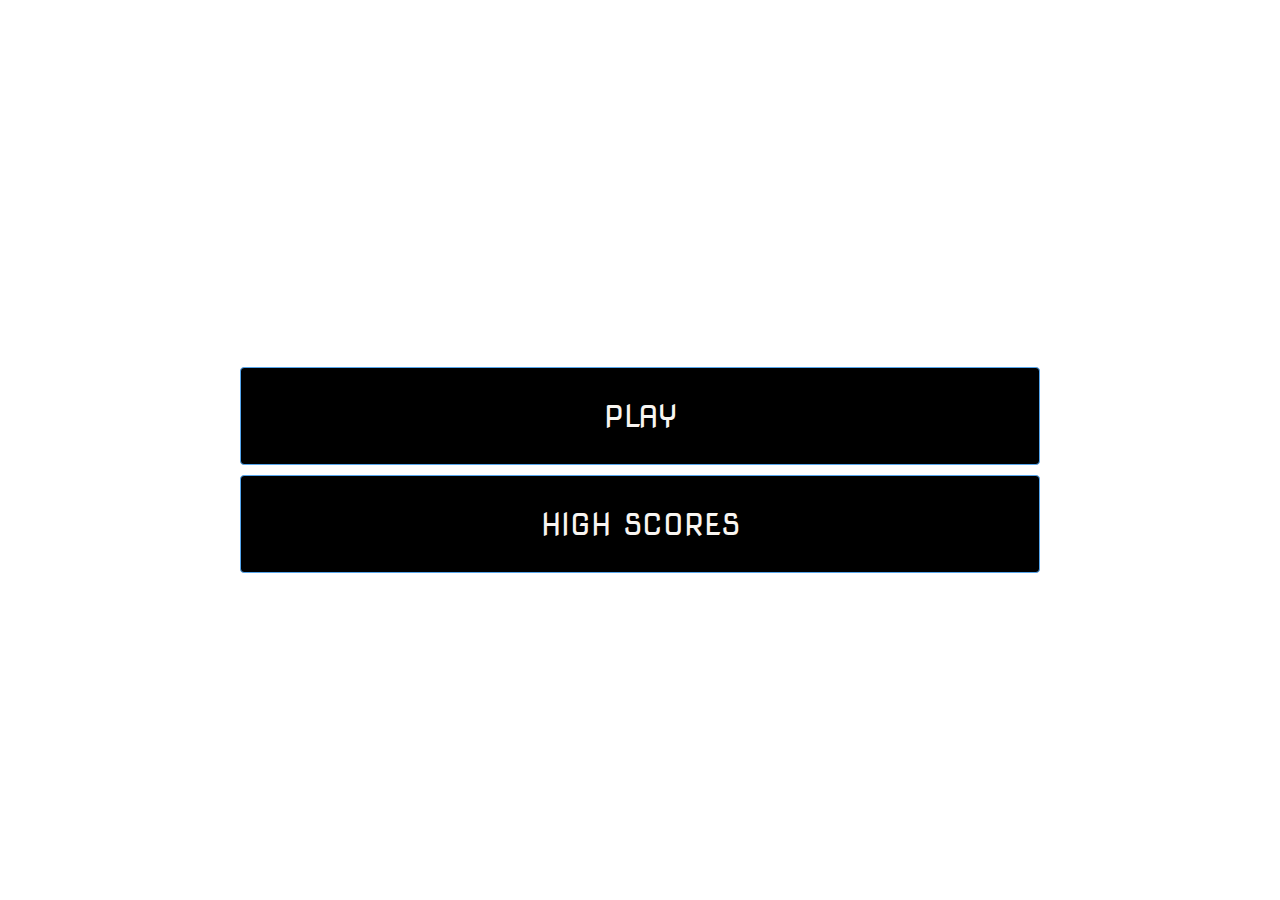
<file: index.html>
<!DOCTYPE html>
<html lang="en">
  <head>
    <meta charset="UTF-8" />
    <meta name="viewport" content="width=device-width, initial-scale=1.0" />
    <meta http-equiv="X-UA-Compatible" content="ie=edge" />
    <title>QUIZZ PLAY</title>
    <link rel="stylesheet" href="app.css" />
    <link rel="stylesheet" href="app1.css" />
  </head>
  <body>
    <div class="container">
      <div id="home" class="flex-center flex-column">
       
        <h1></h1>
        <a class="btn" href="game.html">PLAY</a>
        <a class="btn" href="highscores.html">HIGH SCORES</a>
      </div>
    </div>
    
  </body>
</html>
</file>
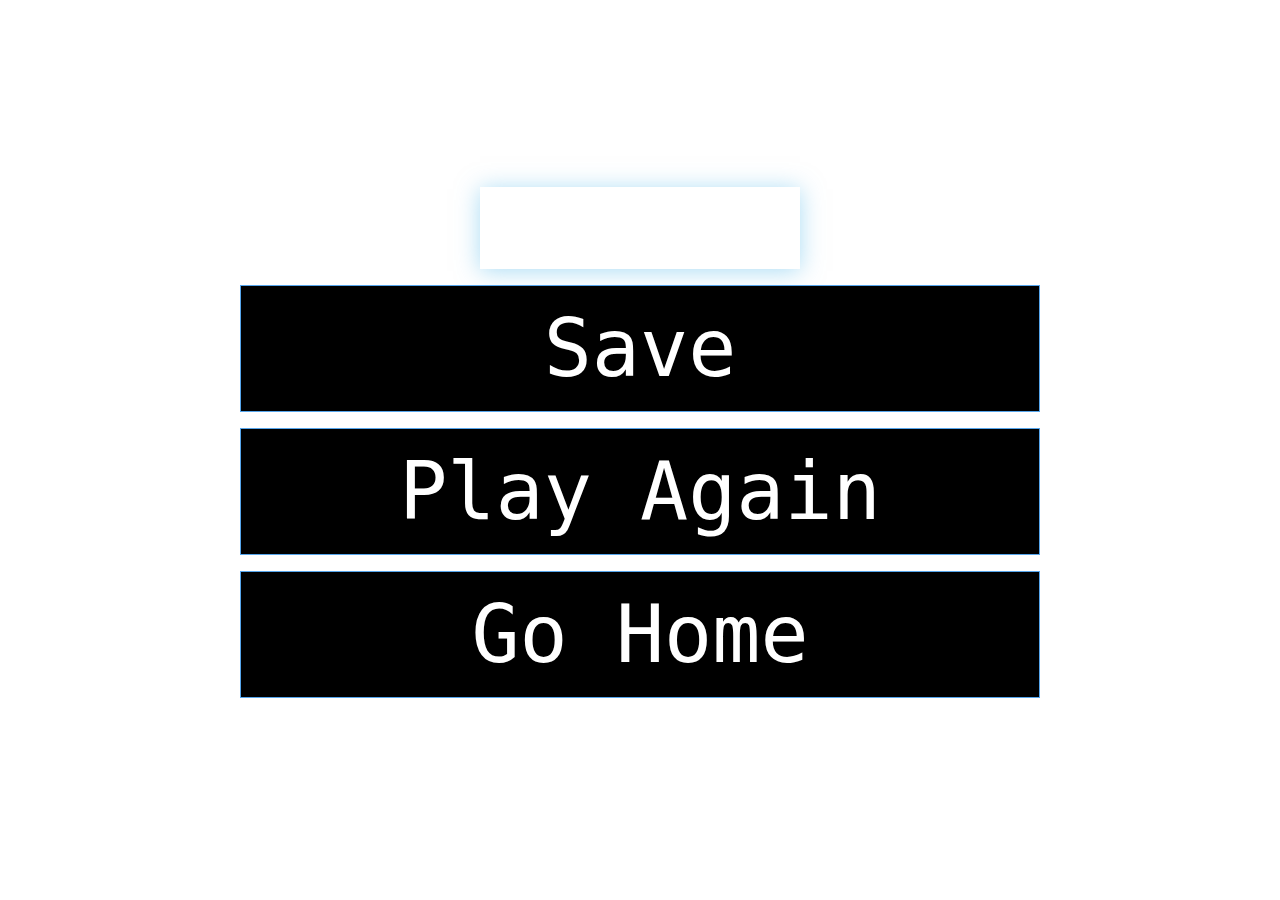
<file: end.html>
<!DOCTYPE html>
<html lang="en">
  <head>
    <meta charset="UTF-8" />
    <meta name="viewport" content="width=device-width, initial-scale=1.0" />
    <meta http-equiv="X-UA-Compatible" content="ie=edge" />
    <title>Congrats!</title>
    <link rel="stylesheet" href="app.css" />
  </head>
  <body>
    <div class="container">
      <div id="end" class="flex-center flex-column">
        <h1 id="finalScore"></h1>
        <form>
          <input
            type="text"
            name="username"
            id="username"
            placeholder="username"
          />
          <button
            type="submit"
            class="btn"
            id="saveScoreBtn"
            onclick="saveHighScore(event)"
            disabled
          >
            Save
          </button>
        </form>
        <a class="btn" href="game.html">Play Again</a>
        <a class="btn" href="E:\projects\quizz app\Quiz App\home.html">Go Home</a>
      </div>
    </div>
    <script src="end.js"></script>
  </body>
</html>
</file>
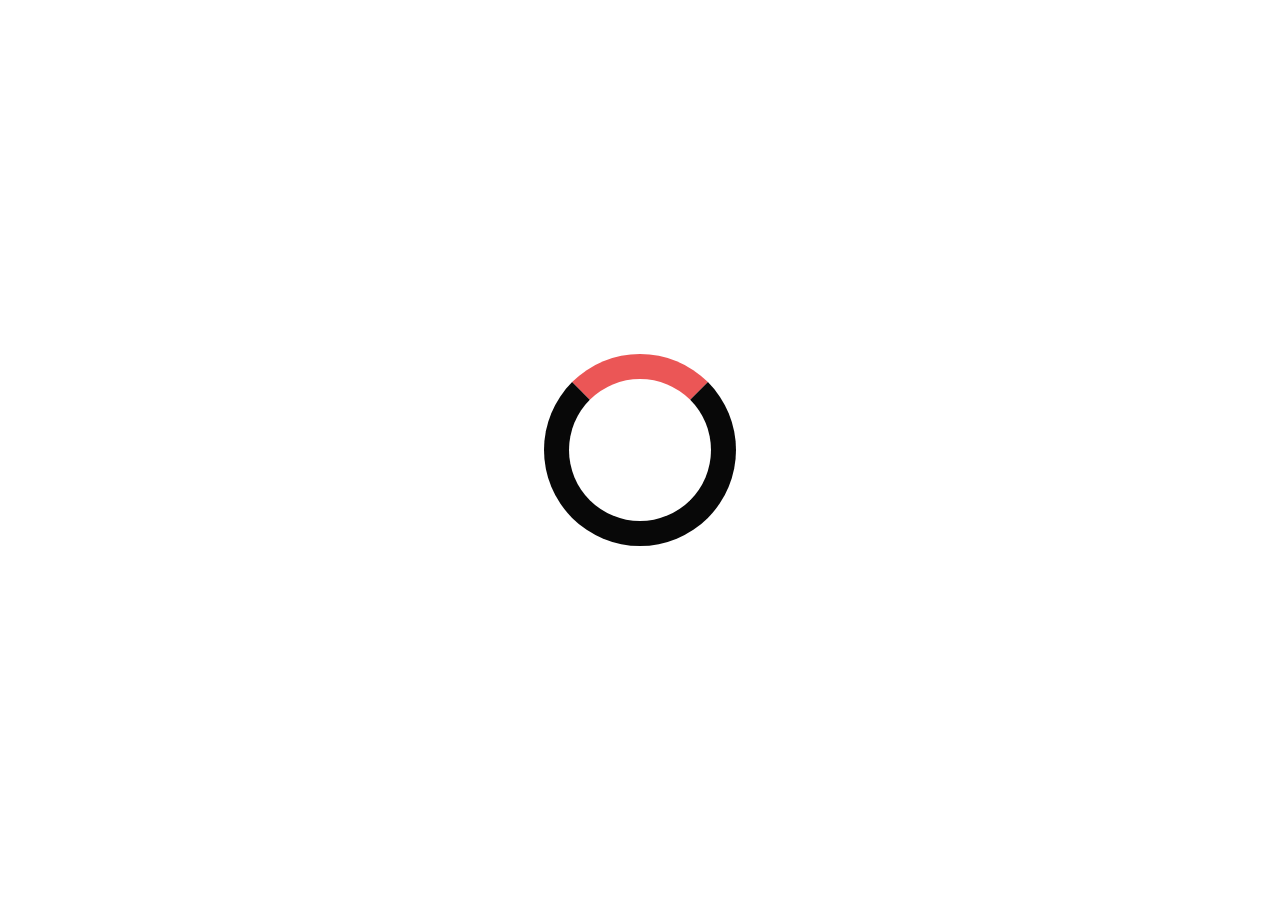
<file: game.html>
<!DOCTYPE html>
<html lang="en">
  <head>
    <meta charset="UTF-8" />
    <meta name="viewport" content="width=device-width, initial-scale=1.0" />
    <meta http-equiv="X-UA-Compatible" content="ie=edge" />
    <title>Quick Quiz - Play</title>
    <link rel="stylesheet" href="app.css" >
    <link rel="stylesheet" href="game.css" />
  </head>
  <body>
    <div class="container">
      <div id="loader"></div>
      <div id="game" class="justify-center flex-column hidden">
        <div id="hud">
          <div id="hud-item">
            <p id="progressText" class="hud-prefix">
              Question
            </p>
            <div id="progressBar">
              <div id="progressBarFull"></div>
            </div>
          </div>
          <div id="hud-item">
            <p class="hud-prefix">
              Score
            </p>
            <h1 class="hud-main-text" id="score">
              0
            </h1>
          </div>
        </div>
        <h2 id="question"></h2>
        <div class="choice-container">
          <p class="choice-prefix">A</p>
          <p class="choice-text" data-number="1"></p>
        </div>
        <div class="choice-container">
          <p class="choice-prefix">B</p>
          <p class="choice-text" data-number="2"></p>
        </div>
        <div class="choice-container">
          <p class="choice-prefix">C</p>
          <p class="choice-text" data-number="3"></p>
        </div>
        <div class="choice-container">
          <p class="choice-prefix">D</p>
          <p class="choice-text" data-number="4"></p>
        </div>
      </div>
    </div>
    <script src="game.js"></script>
  </body>
</html>
</file>
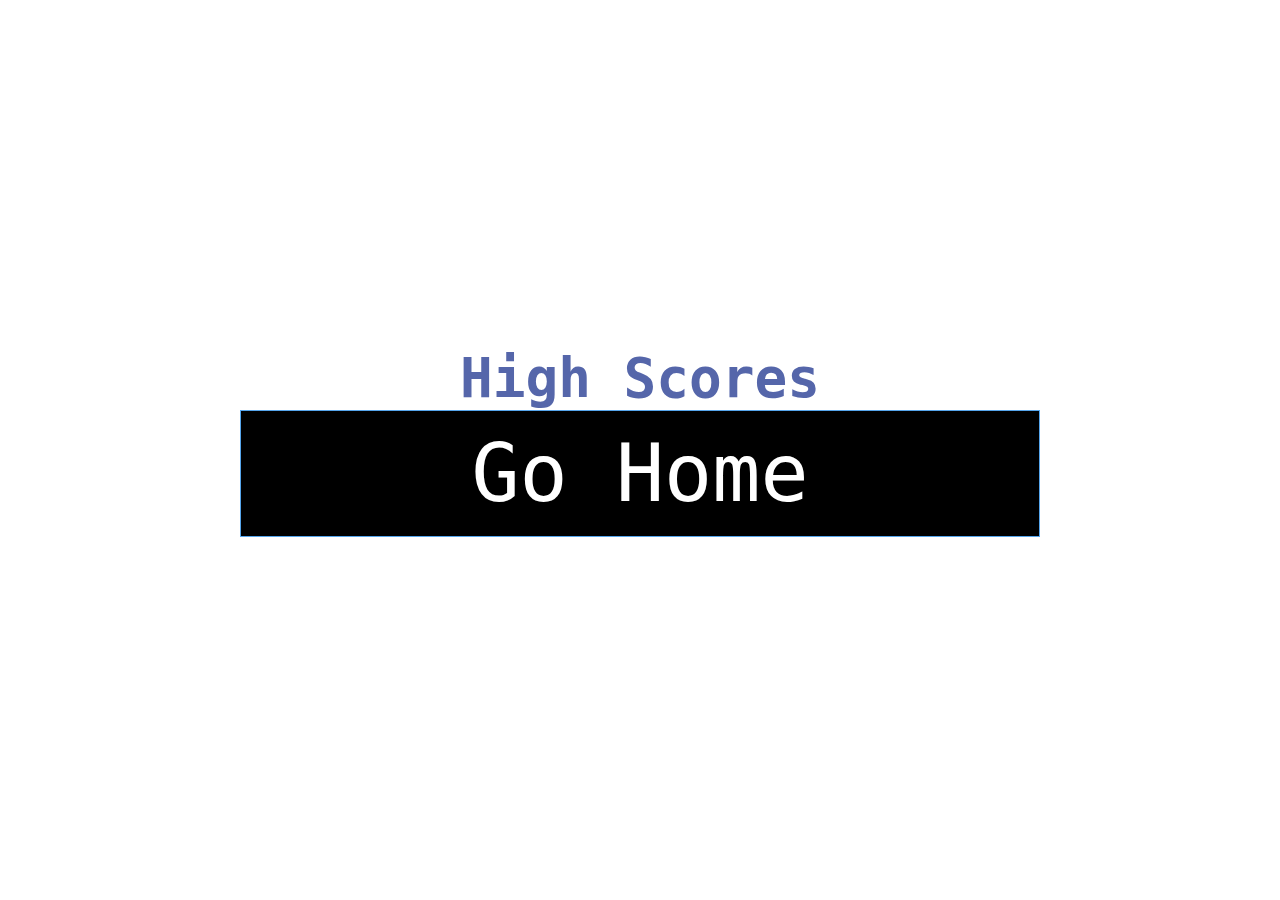
<file: highscores.html>
<!DOCTYPE html>
<html lang="en">
  <head>
    <meta charset="UTF-8" />
    <meta name="viewport" content="width=device-width, initial-scale=1.0" />
    <meta http-equiv="X-UA-Compatible" content="ie=edge" />
    <title>High Scores</title>
    <link rel="stylesheet" href="app.css" />
    <link rel="stylesheet" href="highscores.css" />
  </head>
  <body>
    <div class="container">
      <div id="highScores" class="flex-center flex-column">
        <h1 id="finalScore">High Scores</h1>
        <ul id="highScoresList"></ul>
        <a class="btn" href="index.html">Go Home</a>
      </div>
    </div>
    <script src="highscores.js"></script>
  </body>
</html>
</file>
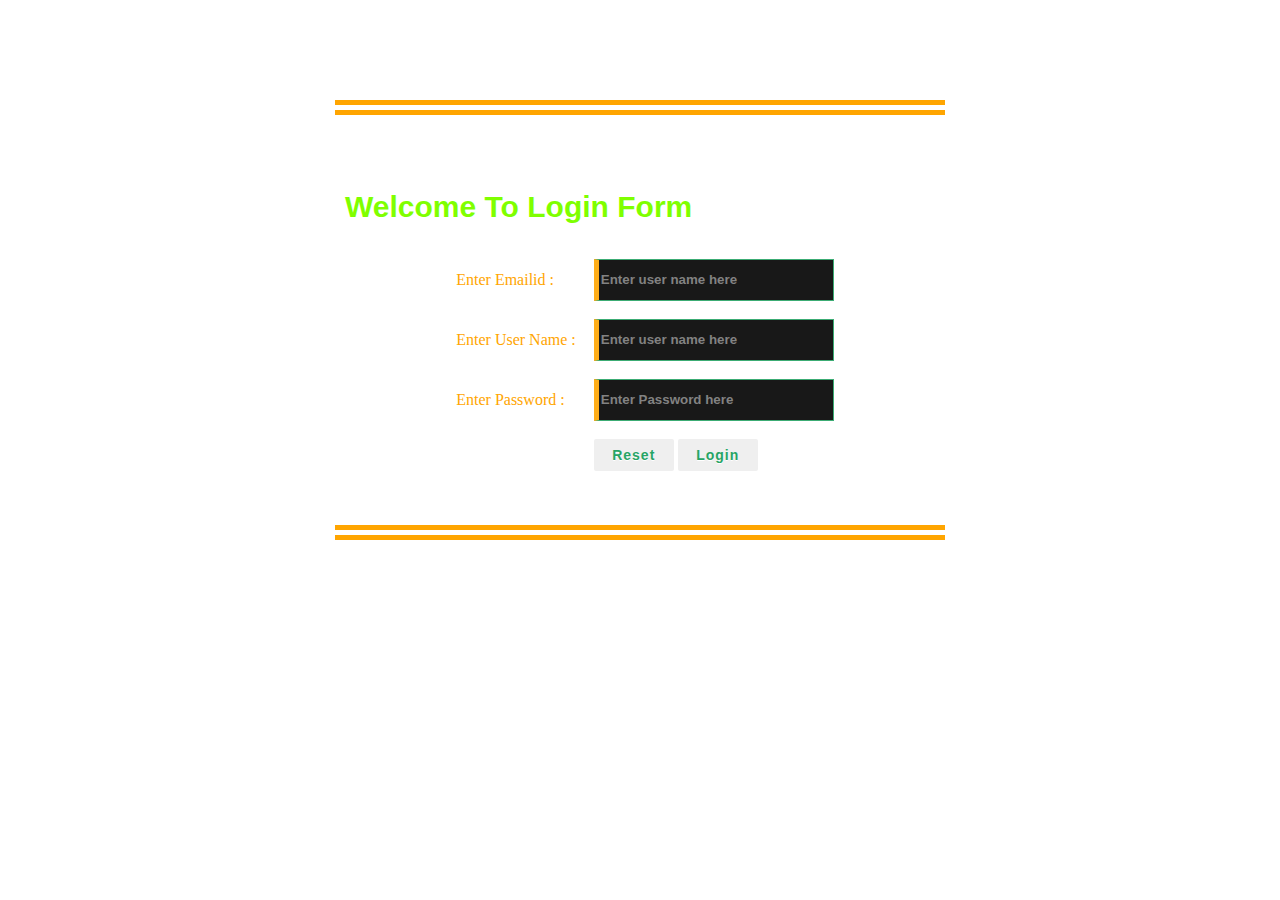
<file: login.html>
<!DOCTYPE html>
  <html>
  <head>
  <title>Welcome To Login Form</title>
  <style>
    body
   {
     margin:0px;
      background:url('D:/online quiz app/images/login.jpg') no-repeat;
      background-size: cover;
       color:#f7f7f7; 
       font-family:Arial, Helvetica, sans-serif;
   }
   #main
   {
     width:600px;
      height:360px;
       margin-left:auto; 
       margin-right:auto;
        border-radius:border-box;
         padding-left:10px; 
         margin-top:100px;
          border-top:15px double orange;
           border-bottom:15px double orange;
            padding-top:50px;
   }
   #main table
   {
     font-family:"Comic Sans MS", cursive;
   } 
  /* css code for textbox */
  #main .tb
  {
    height:38px; width:230px; background-color: black; border:1px solid #27a465; color:#27a465; font-weight:bold;  border-left:5px solid orange; opacity:0.9;
  }

   /* css code for button*/
   #main .btn
   {
    width:80px; height:32px; outline:none;  font-weight:bold; border:0px solid #27a465; text-shadow: 0px 0.5px 0.5px #fff;	
    border-radius: 2px; font-weight: 600; color: #27a465; letter-spacing: 1px; font-size:14px; -webkit-transition: 1s; -moz-transition: 1s; transition: 1s;
   }
  
   #main .btn:hover
   {
    background-color:#27a465; outline:none;  border-radius: 2px; color:#f1f1f1; border:1px solid #f1f1f1;
   }
   .h-tag h2{
     font-size: 30px;
     color: chartreuse;

   }
   .login td{
       color:orange;
   }
   
  </style>
  </head>

	<body>
	<!-- Main div code -->
	<div id="main">
	<div class="h-tag">
	<h2>Welcome To  Login Form</h2>
	</div>
	<!-- Login box -->
	<div class="login">
	<table cellspacing="2" align="center" cellpadding="8" border="0">
	<tr>
    <td>Enter Emailid :</td>
    <td><input type="text" placeholder="Enter user name here" id="email" class="tb" /></td>
    </tr>
	<td>Enter User Name :</td>
	<td><input type="text" placeholder="Enter user name here" id="username" class="tb" /></td>
	</tr>
	<tr>
	<td>Enter Password :</td>
	<td><input type="password" placeholder="Enter Password here" id="pwd1" class="tb" /></td>
	</tr>
	<tr>
	<td></td>
	<td>
	<input type="submit" value="Reset" onclick="clearFunc()" class="btn" />
	<input type="submit" value="Login" class="btn" onClick="login()" /></td>
	</tr>
	</table>
	</div>
  	 <!-- login box div ending here.. -->
	</div>
	<!-- Main div ending here... -->
    
  </body>
  <script>
    function login()
	{
    var username = document.getElementById("username").value;
		var Emailid = document.getElementById("email").value;
		var pwd = document.getElementById("pwd1").value;
    document.write("Welcome " + username);
		var filter = /^([a-zA-Z0-9_\.\-])+\@(([a-zA-Z0-9\-])+\.)+([a-zA-Z0-9]{2,4})+$/;
		if(Emailid =='')
		{
			alert("please enter Emailid.");
		}
    else if(username == '')
    {
      alert("please enter username")
    }
		else if(pwd=='')
		{
        	alert("enter the password");
		}
		else if(!filter.test(Emailid))
		{
			alert("Enter valid email id.");
		}
    //else if(!filter.test(username))
    //{
    //  alert("Enter valid username");
    //}
		else if(pwd.length < 6 || pwd.length > 6)
		{
			alert("Password min and max length is 6.");
		}
		else
		{
     
	alert('Thank You for Login & You are Redirecting to our website');
  //Redirecting to other page or webste code or you can set your own html page.
       window.location = "D:/online quiz app/New folder/home.html";
       
			}
	}
	//Reset Inputfield code.
	function clearFunc()
	{
		document.getElementById("email").value="";
		document.getElementById("pwd1").value="";
	}	
  </script>
  </html>
</file>
<file: app.css>
:root {
  background:url('E:/projects/quizz app/Quiz App/img/w.gif') no-repeat;
  background-position:relative;
  background-size: cover;
  
}

* {
  box-sizing: border-box;
  font-family: Hack, monospace;
  margin: 0;
  padding: 0;
  color:red;
}

h1,
h2,
h3,
h4 {
  margin-bottom:1rem;
}

h1 {
  font-size: 3.4rem;
  color: #56a;
  margin-bottom: 0rem;
}

h1 > span {
  font-size: 1.4rem;
  font-weight: 500;
}

h2 {
  font-size: 2.2rem;
  margin-bottom: 1rem;
  font-weight: 700;
}

h3 {
  font-size: 2.8rem;
  font-weight: 500;
}

/* UTILITIES */

.container {
  width: 100vw;
  height: 100vh;
  display: flex;
  justify-content: center;
  align-items: center;
  max-width: 80rem;
  margin: 0 auto;
  padding: 2rem;
}

.container > * {
  width: 100%;
}

.flex-column {
  display: flex;
  flex-direction: column;
}

.flex-center {
  justify-content: center;
  align-items: center;
}

.justify-center {
  justify-content: center;
}

.text-center {
  text-align: center;
}

.hidden {
  display: none;
}

/* BUTTONS */
.btn {
  font-size: 5rem;
  padding: 1rem 0;
  width: 50rem;
  text-align: center;
  border: 0.1rem solid #56a5eb;
  margin-bottom: 1rem;
  text-decoration: none;
  color: white;
  background-color:black;
}

.btn:hover {
  cursor: pointer;
  box-shadow: 0 0.4rem 1.4rem 0 rgba(245, 221, 2, 0.5);
  transform: translateY(-0.1rem);
  transition: transform 150ms;
  background-color: orange;
  color:black;
}

.btn[disabled]:hover {
  cursor: not-allowed;
  box-shadow: none;
  transform: none;
}

/* FORMS */
form {
  width: 100%;
  display: flex;
  flex-direction: column;
  align-items: center;
}

input {
  margin-bottom: 1rem;
  width: 20rem;
  padding: 1.5rem;
  font-size: 1.8rem;
  border: none;
  box-shadow: 0 0.1rem 1.4rem 0 rgba(86, 185, 235, 0.5);
}

input::placeholder {
  color:#fff;
}
</file>
<file: app1.css>
@import url('https://fonts.googleapis.com/css2?family=Nova+Square&display=swap');
:root {
  /*background:url('E:/Quiz App Master/img/4.gif') no-repeat;
  background-position: absolute;
  background-size: cover;*/
  font-size: 62.5%;
}

* {
  box-sizing: border-box;
  font-family: 'Nova Square',cursive;
  font-size: 30px;
  margin: 0;
  padding: 0;
  
}

h1,
h2,
h3,
h4 {
  margin-bottom: 1rem;
}

h1 {
  font-size: 5.4rem;
  color: #56a5eb;
  margin-bottom: 5rem;
}

h1 > span {
  font-size: 2.4rem;
  font-weight: 500;
}

h2 {
  font-size: 4.2rem;
  margin-bottom: 4rem;
  font-weight: 700;
}

h3 {
  font-size: 2.8rem;
  font-weight: 500;
}

/* UTILITIES */

.container {
  width: 100vw;
  height: 100vh;
  display: flex;
  justify-content: center;
  align-items: center;
  max-width: 80rem;
  margin: 0 auto;
  padding: 2rem;
}

.container > * {
  width: 100%;
}

.flex-column {
  display: flex;
  flex-direction: column;
}

.flex-center {
  justify-content: center;
  align-items: center;
}

.justify-center {
  justify-content: center;
}

.text-center {
  text-align: center;
}

.hidden {
  display: none;
}

/* BUTTONS */
.btn {
  font-size: 3.0rem;
  padding: 3rem 0;
  width: 80rem;
  text-align: center;
  margin-bottom: 1rem;
  text-decoration: none;
  color: rgb(248, 245, 241);
  background: linear-gradient rgb(248, 203, 2);
  border-radius: 4px;
  
}

.btn:hover {
  cursor: pointer;
  box-shadow: 0 0.4rem 1.4rem 0 rgba(0,114,244,0.6);
  transform:scale(1.03);
  transition: transform 150ms;
}

.btn[disabled]:hover {
  cursor: pointer;
  box-shadow: none;
  transform: none;
}
#highscore-btn{
  background: linear-gradient(90deg,rgb(225,247,9) 0%, rgb(248,221,6) 100%);
}
#highscore-btn:hover{
  box-shadow: 0 0.4rem 1.4rem 0 rgba( 255, 255,0, 0.5);
}
.fa-crown{
  font-size: 2.5rem;
  margin-left: 1rem;
}

/* FORMS */
form {
  width: 100%;
  display: flex;
  flex-direction: column;
  align-items: center;
}

input {
  margin-bottom: 1rem;
  width: 20rem;
  padding: 1.5rem;
  font-size: 1.8rem;
  border: none;
  box-shadow: 0 0.1rem 1.4rem 0 rgba(86, 185, 235, 0.5);
}

input::placeholder {
  color: #aaa;
}
</file>
<file: game.css>
.choice-container {
  display: flex;
  margin-bottom: 0.5rem;
  width: 100%;
  font-size: 1.8rem;
  border: 0.1rem solid rgb(86, 165, 235, 0.25);
  background-color:orange;
}

.choice-container:hover {
  cursor: pointer;
  box-shadow: 0 0.4rem 1.4rem 0 rgba(1, 18, 248, 0.5);
  transform: translateY(-0.1rem);
  transition: transform 150ms;
}

.choice-prefix {
  padding: 1.5rem 2.5rem;
  background-color:black;
  color:yellow;
}

.choice-text {
  padding: 1.5rem;
  width: 100%;
}

.correct {
  background-color: #28a745;
}

.incorrect {
  background-color: #dc3545;
}

/* HUD */

#hud {
  display: flex;
  justify-content: space-between;
}

.hud-prefix {
  text-align: center;
  font-size: 2rem;
}

.hud-main-text {
  text-align: center;
}

#progressBar {
  width: 20rem;
  height: 4rem;
  border: 0.3rem solid #101820ff;
  margin-top: 1.5rem;
}

#progressBarFull {
  height: 3.4rem;
  background-color: yellowgreen;
  width: 0%;
}

/* LOADER */
#loader {
  border: 1.6rem solid rgb(8, 8, 8);
  border-radius: 50%;
  border-top: 1.6rem solid #eb5656;
  width: 12rem;
  height: 12rem;
  animation: spin 2s linear infinite;
}

@keyframes spin {
  0% {
    transform: rotate(0deg);
  }
  100% {
    transform: rotate(360deg);
  }
}
</file>
<file: highscores.css>
#highScoresList {
  list-style: none;
  padding-left: 0;
  margin-bottom:0rem;
}

.high-score {
  font-size: 2.8rem;
  margin-bottom: 0.5rem;
}

.high-score:hover {
  transform: scale(1.025);
}
</file>
